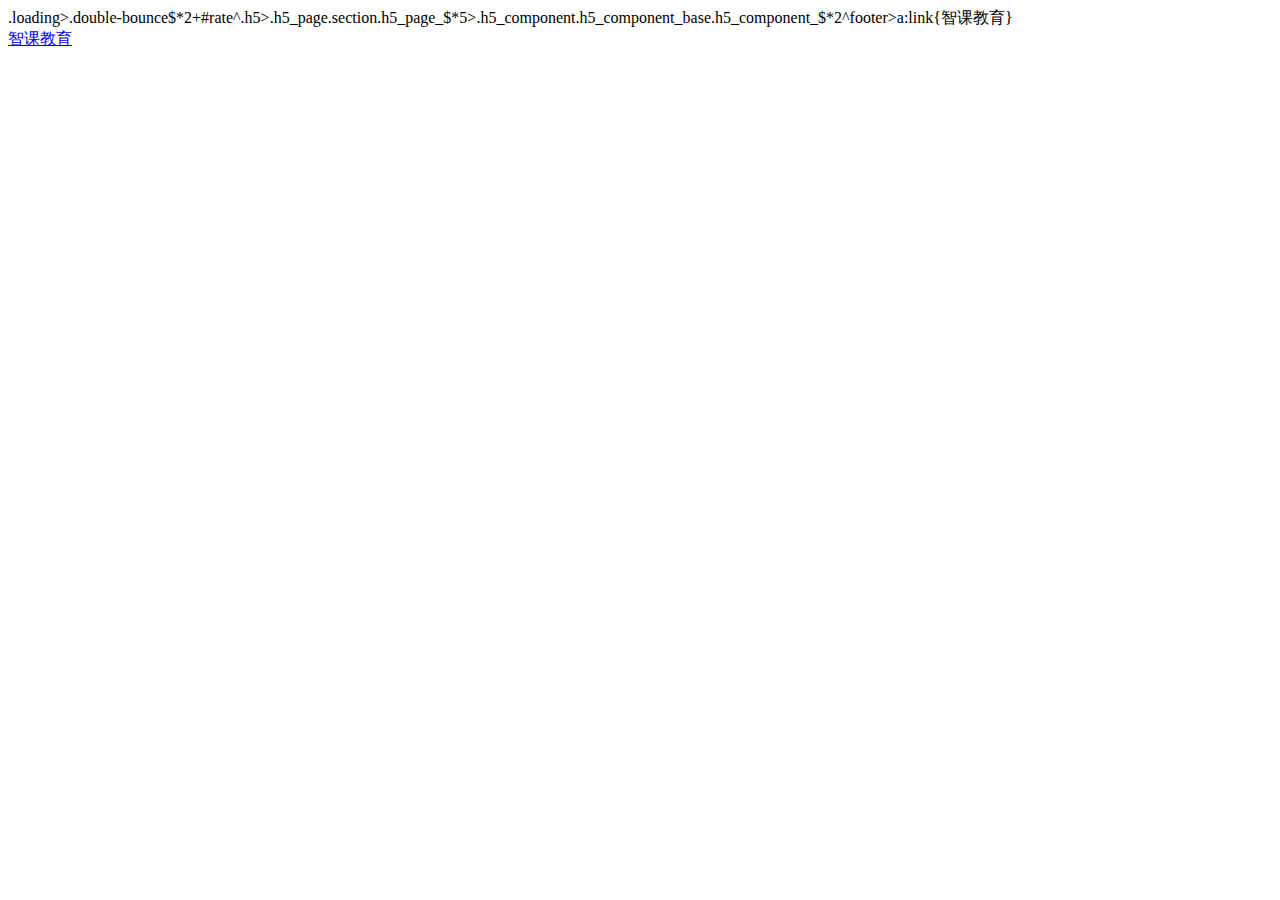
<file: src/test.html>
<!DOCTYPE html>
<html>
<head>
	<meta charset="utf-8">
	<meta http-equiv="X-UA-Compatible" content="IE=edge">
	<title></title>
	<link rel="stylesheet" href="">
</head>
<body>

.loading>.double-bounce$*2+#rate^.h5>.h5_page.section.h5_page_$*5>.h5_component.h5_component_base.h5_component_$*2^footer>a:link{智课教育}

<div class="loading">
	<div class="double-bounce1"></div>
	<div class="double-bounce2"></div>
	<div id="rate"></div>
</div>
<div class="h5">
	<div class="h5_page section h5_page_1">
		<div class="h5_component h5_component_base h5_component_1"></div>
		<div class="h5_component h5_component_base h5_component_2"></div>
	</div>
	<div class="h5_page section h5_page_2">
		<div class="h5_component h5_component_base h5_component_1"></div>
		<div class="h5_component h5_component_base h5_component_2"></div>
	</div>
	<div class="h5_page section h5_page_3">
		<div class="h5_component h5_component_base h5_component_1"></div>
		<div class="h5_component h5_component_base h5_component_2"></div>
	</div>
	<div class="h5_page section h5_page_4">
		<div class="h5_component h5_component_base h5_component_1"></div>
		<div class="h5_component h5_component_base h5_component_2"></div>
	</div>
	<div class="h5_page section h5_page_5">
		<div class="h5_component h5_component_base h5_component_1"></div>
		<div class="h5_component h5_component_base h5_component_2"></div>
	</div>
	<footer><a href="http://">智课教育</a></footer>
</div>
	
</body>
</html>
</file>
